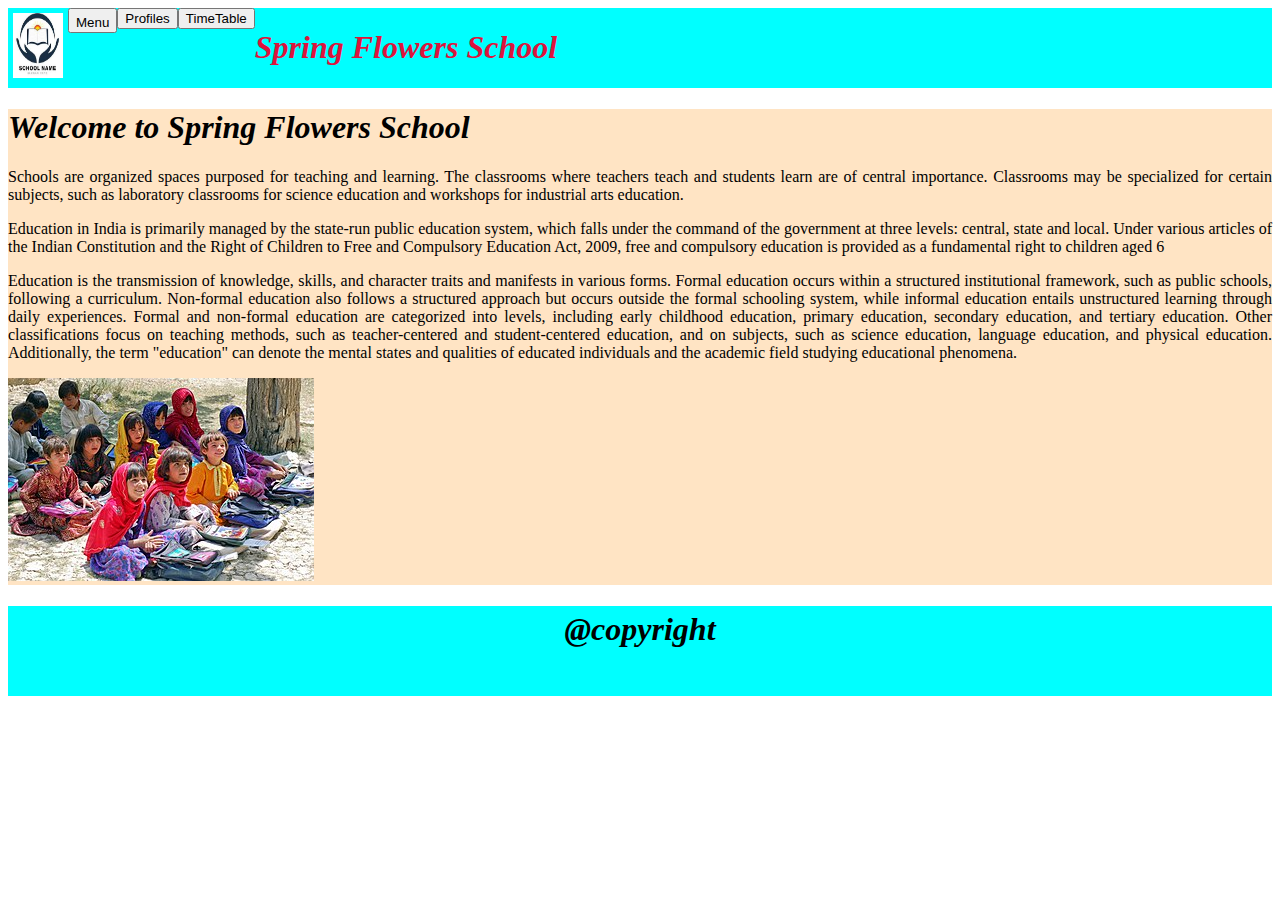
<file: index.html>
<!----
1. As a student. I should be able to see the Welcome page of my application. 
2. As a Student. I should be able to see a MENU bar and School logo 
3. As a Student. I should be able to see my information after clicking Student Profile Button
-->
<!DOCTYPE html>
<html lang="en">
<head>
    <meta charset="UTF-8">
    <meta name="viewport" content="width=device-width, initial-scale=1.0">
    <link rel="stylesheet" href="Challenge1Stylesheet.css">
    <title>Wipro Spring Flowers School</title>
</head>
<body>
    
    <header  class="header-items">
       <img src="./school.jpg" alt="School logo"  class="img"> 
        <a href="index.html"><button type="menu" style="padding-top: 10%;" > Menu</button></a>
        <a href="StudProfile.html"><button type="menu"> Profiles</button></a>
        <a href="Challenge2.html"><button type="menu" >TimeTable</button></a> 

        <center><i><h1 style="color: crimson;">Spring Flowers School</h1></i></center>
       
    </header>
    <div class="container">
        <i><h1>Welcome to Spring Flowers School</h1></i>
        <p>Schools are organized spaces purposed for teaching and learning. The classrooms where teachers teach and students learn are of central importance. Classrooms may be specialized for certain subjects, such as laboratory classrooms for science education and workshops for industrial arts education.</p>
        <p>Education in India is primarily managed by the state-run public education system, which falls under the command of the government at three levels: central, state and local. Under various articles of the Indian Constitution and the Right of Children to Free and Compulsory Education Act, 2009, free and compulsory education is provided as a fundamental right to children aged 6 </p>
        <p>Education is the transmission of knowledge, skills, and character traits and manifests in various forms. Formal education occurs within a structured institutional framework, such as public schools, following a curriculum. Non-formal education also follows a structured approach but occurs outside the formal schooling system, while informal education entails unstructured learning through daily experiences. Formal and non-formal education are categorized into levels, including early childhood education, primary education, secondary education, and tertiary education. Other classifications focus on teaching methods, such as teacher-centered and student-centered education, and on subjects, such as science education, language education, and physical education. Additionally, the term "education" can denote the mental states and qualities of educated individuals and the academic field studying educational phenomena.</p>
        <img src="./Schoolpic1.JPG" alt="">
    </div>
    <footer><center><i><h1 style="padding: 5px;">@copyright</h1> </i></center></footer>
</body>
</html>
</file>
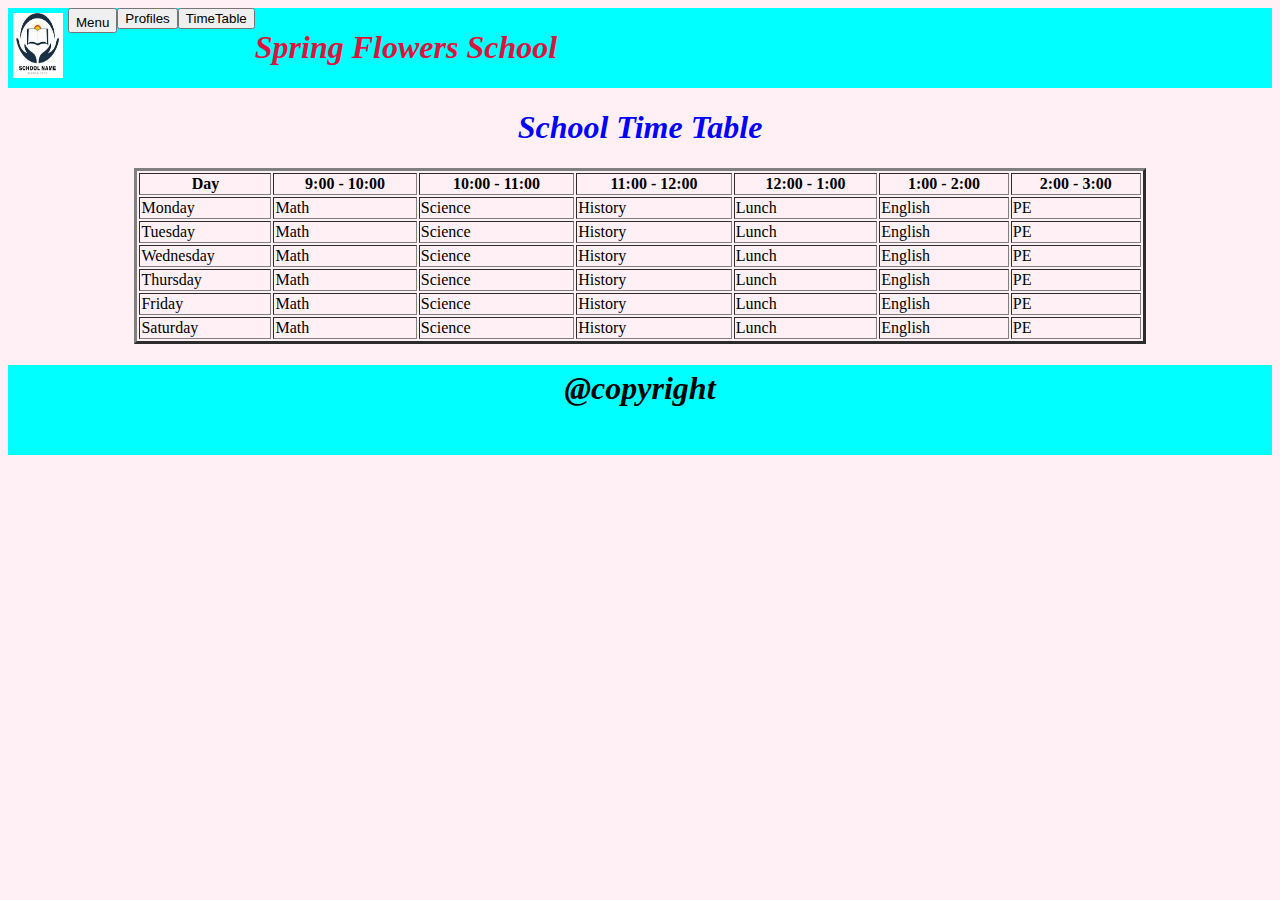
<file: Challenge2.html>
<!DOCTYPE html>
<html lang="en">
<head>
    <meta charset="UTF-8">
    <meta name="viewport" content="width=device-width, initial-scale=1.0">
    <link rel="stylesheet" href="Challenge1Stylesheet.css">
    <title>Table contant</title>
    <style>
        .table{
           
            width: 80%;
        }
       

    
    </style>
</head>
<body style="background-color:lavenderblush">
    <header  class="header-items">
        <img src="./school.jpg" alt="School logo"  class="img"> 
         <a href="index.html"><button type="menu" style="padding-top: 10%;" > Menu</button></a>
         <a href="StudProfile.html"><button type="menu"> Profiles</button></a>
         <a href="Challenge2.html"><button type="menu" >TimeTable</button></a> 
 
         <center><i><h1 style="color: crimson;">Spring Flowers School</h1></i></center>
        
     </header>
   
    <center><i><h1 style="color: blue;">School Time Table</h1></i></center>
    <main >
        <section id="timetable" class="hidden">
           <center><table border="3" class="table" >
                <tr>
                    <th>Day</th>
                    <th>9:00 - 10:00</th>
                    <th>10:00 - 11:00</th>
                    <th>11:00 - 12:00</th>
                    <th>12:00 - 1:00</th>
                    <th>1:00 - 2:00</th>
                    <th>2:00 - 3:00</th>
                </tr>
                <tr>
                    <td>Monday</td>
                    <td>Math</td>
                    <td>Science</td>
                    <td>History</td>
                    <td>Lunch</td>
                    <td>English</td>
                    <td>PE</td>
                </tr>
                
                <tr>
                    <td>Tuesday</td>
                    <td>Math</td>
                    <td>Science</td>
                    <td>History</td>
                    <td>Lunch</td>
                    <td>English</td>
                    <td>PE</td>
                </tr>
                <tr>
                    <td>Wednesday</td>
                    <td>Math</td>
                    <td>Science</td>
                    <td>History</td>
                    <td>Lunch</td>
                    <td>English</td>
                    <td>PE</td>
                </tr>
                <tr>
                    <td>Thursday</td>
                    <td>Math</td>
                    <td>Science</td>
                    <td>History</td>
                    <td>Lunch</td>
                    <td>English</td>
                    <td>PE</td>
                </tr>
                <tr>
                    <td>Friday</td>
                    <td>Math</td>
                    <td>Science</td>
                    <td>History</td>
                    <td>Lunch</td>
                    <td>English</td>
                    <td>PE</td>
                </tr>
                <tr>
                    <td>Saturday</td>
                    <td>Math</td>
                    <td>Science</td>
                    <td>History</td>
                    <td>Lunch</td>
                    <td>English</td>
                    <td>PE</td>
                </tr>
                
            </table></center> 
        </section>
    </main>
    <footer><center><i><h1 style="padding: 5px;">@copyright</h1> </i></center></footer>
</body>
</html>
</file>
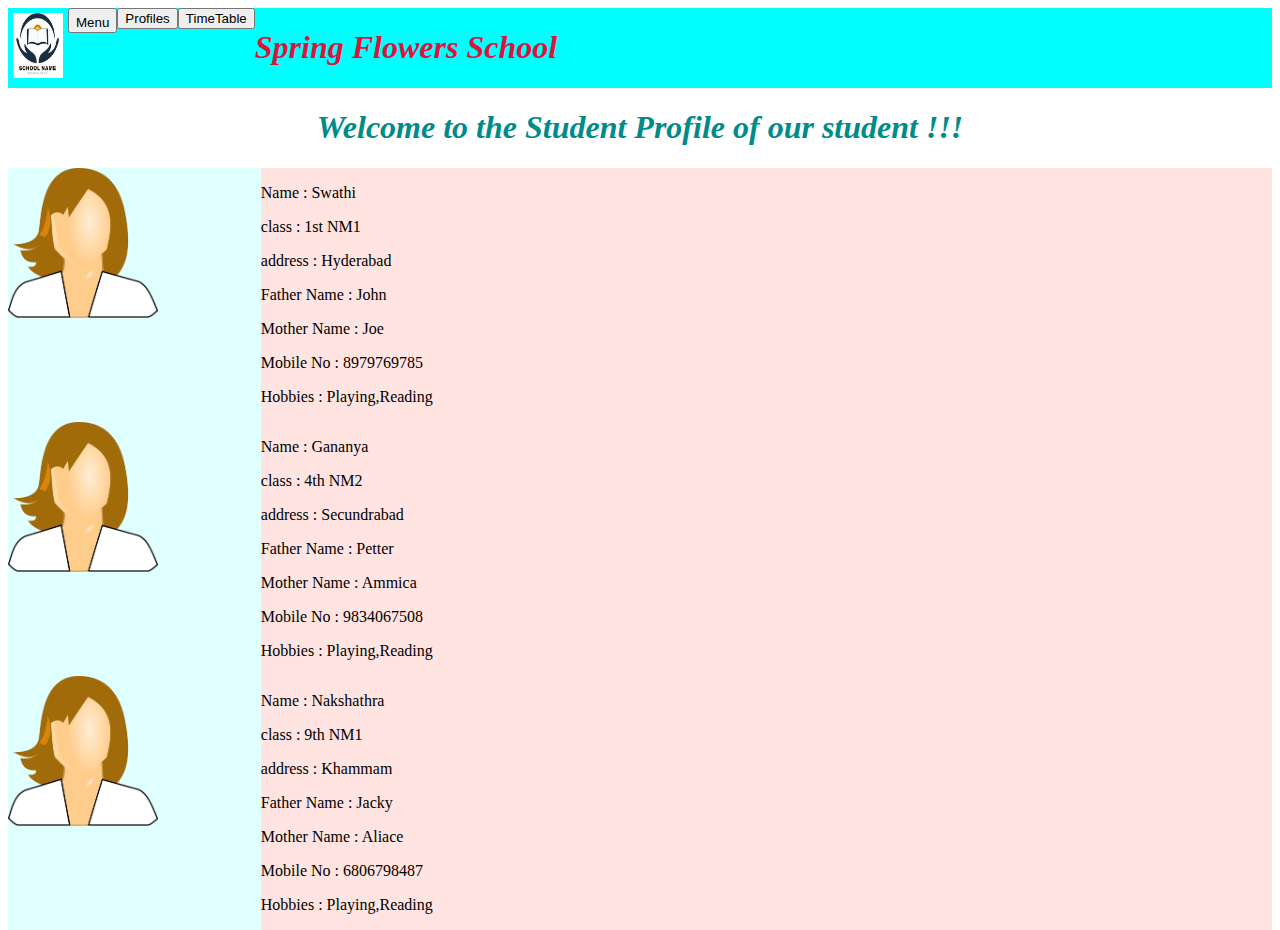
<file: StudProfile.html>
<!DOCTYPE html>
<html lang="en">
<head>
    <meta charset="UTF-8">
    <meta name="viewport" content="width=device-width, initial-scale=1.0">
    <title>Student Profiles</title>
    <link rel="stylesheet" href="Challenge1Stylesheet.css">
    <style>
                .item1{
            background-color:lightcyan;
            width: 20%;
        }
        .item2{
            background-color:mistyrose;
            width: 80%;
        }
        
        .container{
    display: flex;
    flex-direction: row;
    flex-wrap: wrap;
    height: 100px;
    }
    @media screen  and (max-width:450px){

    .item1 , .item2 {
     width: 100%;
}
}


    </style>
</head>
<body >
    <header  class="header-items">
        <img src="./school.jpg" alt="School logo"  class="img"> 
         <a href="index.html"><button type="menu" style="padding-top: 10%;" > Menu</button></a>
         <a href="StudProfile.html"><button type="menu"> Profiles</button></a>
         <a href="Challenge2.html"><button type="menu" >TimeTable</button></a> 
 
         <center><i><h1 style="color: crimson;">Spring Flowers School</h1></i></center>
        
     </header>
    
   <center><i><h1 style="color: darkcyan;">Welcome to the Student Profile of our student !!!</h1></i></center> 
    <div class="container">
        <div class="item1"> <img src="./pic1.jpg" alt="" height="150px" width="150px"></div>
        <div class="item2"><p>Name : Swathi</p>
          <p> class : 1st NM1</p> 
           <p>address : Hyderabad</p> 
           <p>Father Name : John</p>
           <p>Mother Name : Joe</p>
           <p>Mobile No : 8979769785</p>
           <p>Hobbies : Playing,Reading</p>

        </div> 
        
        <div class="item1"> <img src="./pic1.jpg" alt="" height="150px" width="150px"></div>
        <div class="item2"><p>Name : Gananya</p>
          <p> class : 4th NM2</p> 
           <p>address : Secundrabad</p> 
           <p>Father Name : Petter</p>
           <p>Mother Name : Ammica</p>
           <p>Mobile No : 9834067508</p>
           <p>Hobbies : Playing,Reading</p>

        </div>
        <div class="item1"> <img src="./pic1.jpg" alt="" height="150px" width="150px"></div>
        <div class="item2"><p>Name : Nakshathra</p>
          <p> class : 9th NM1</p> 
           <p>address : Khammam</p> 
           <p>Father Name : Jacky</p>
           <p>Mother Name : Aliace</p>
           <p>Mobile No : 6806798487</p>
           <p>Hobbies : Playing,Reading</p>

        </div>
        
            </div>
   
</body>
</html>
</file>
<file: Challenge1Stylesheet.css>
header{
    background-color: aqua;
    height: 50%;
  

}
.header-items{
    display: flex;
    flex-direction: row;
    flex-wrap: wrap;
   
   
    
}
footer{
    background-color: aqua;
    height: 90px;
}

.container{
    background-color: bisque;
    text-align: justify;
    
}


.img{

    
    padding: 5px;
     width: 50px;
     height: 65px;

}



@media screen  and (max-width:450px){

    .button{
        width: 15px;
        height: 15px;
        padding: 3px;
       
    }
}
@media screen  and (max-width:450px){

    h1{
        align-content: center;
    }
}
@media screen  and (max-width:768px){

    h1{
        align-content: center;
    }
}
</file>
